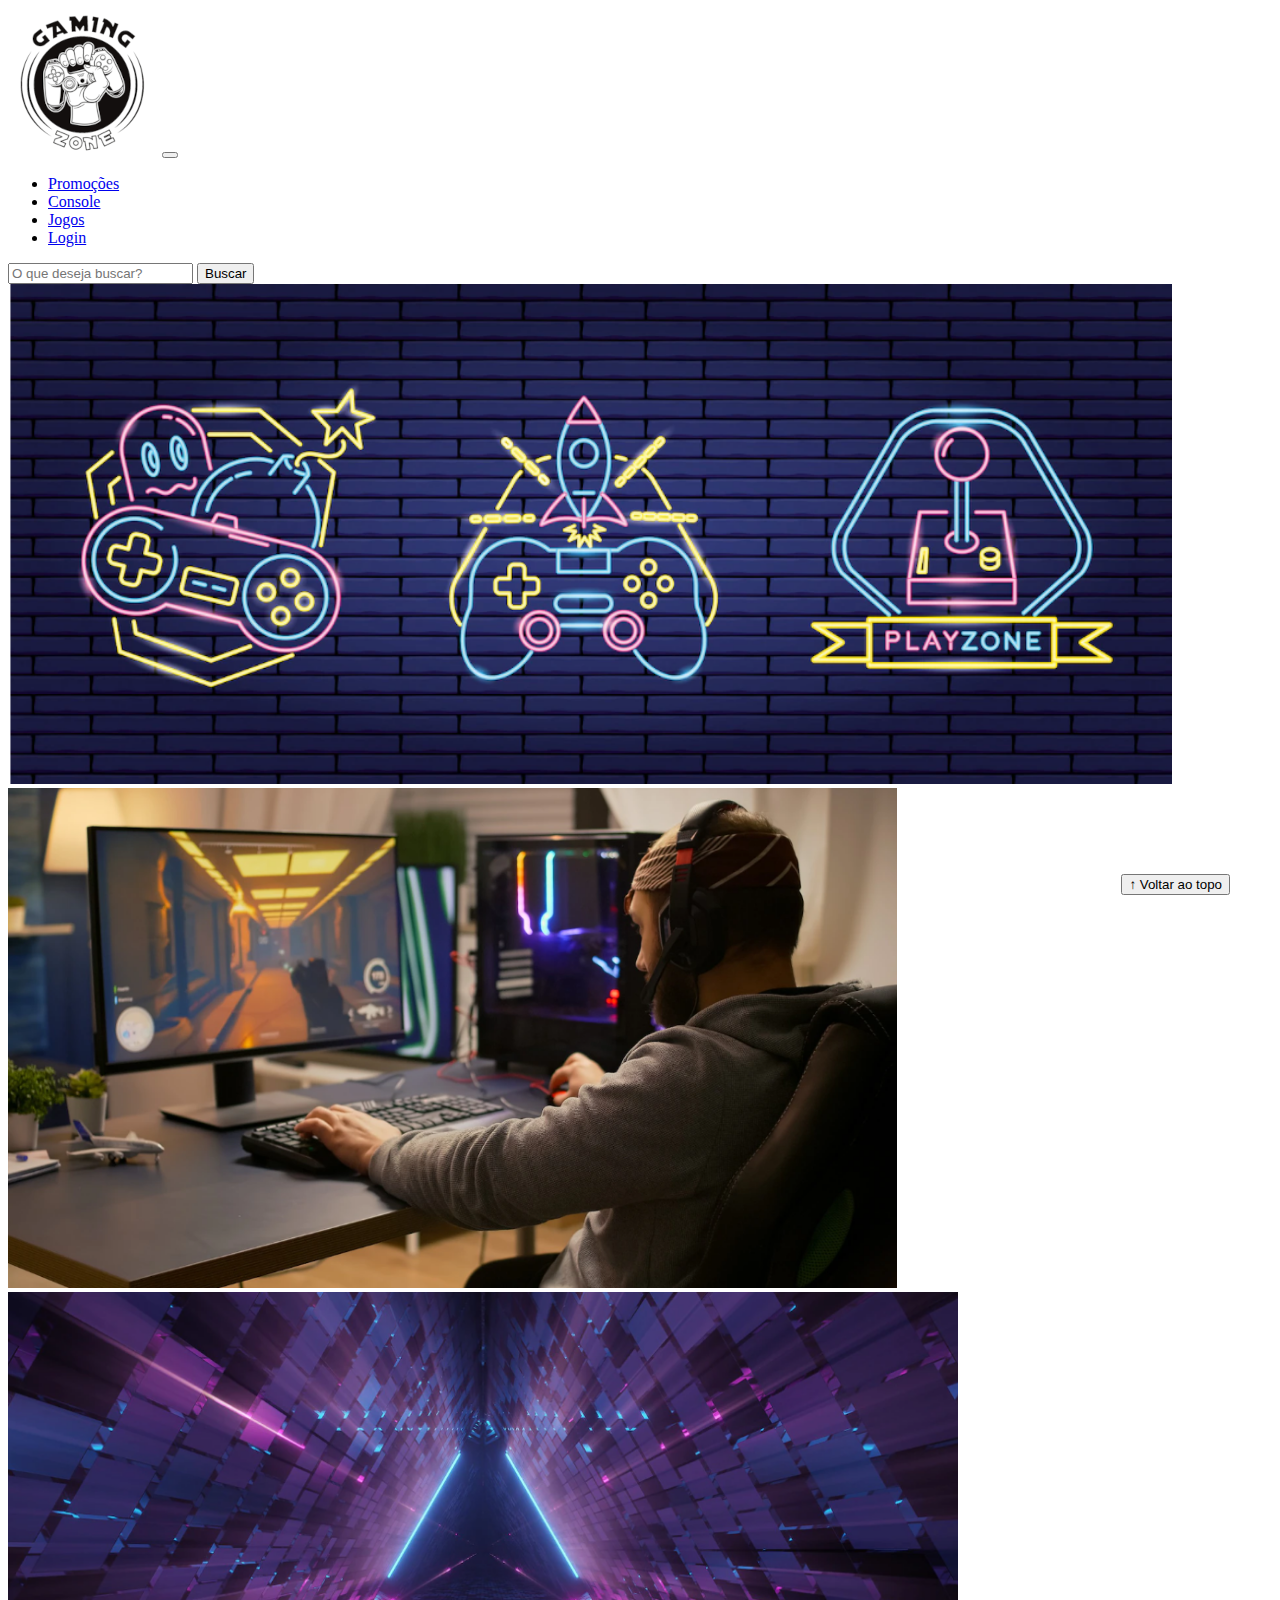
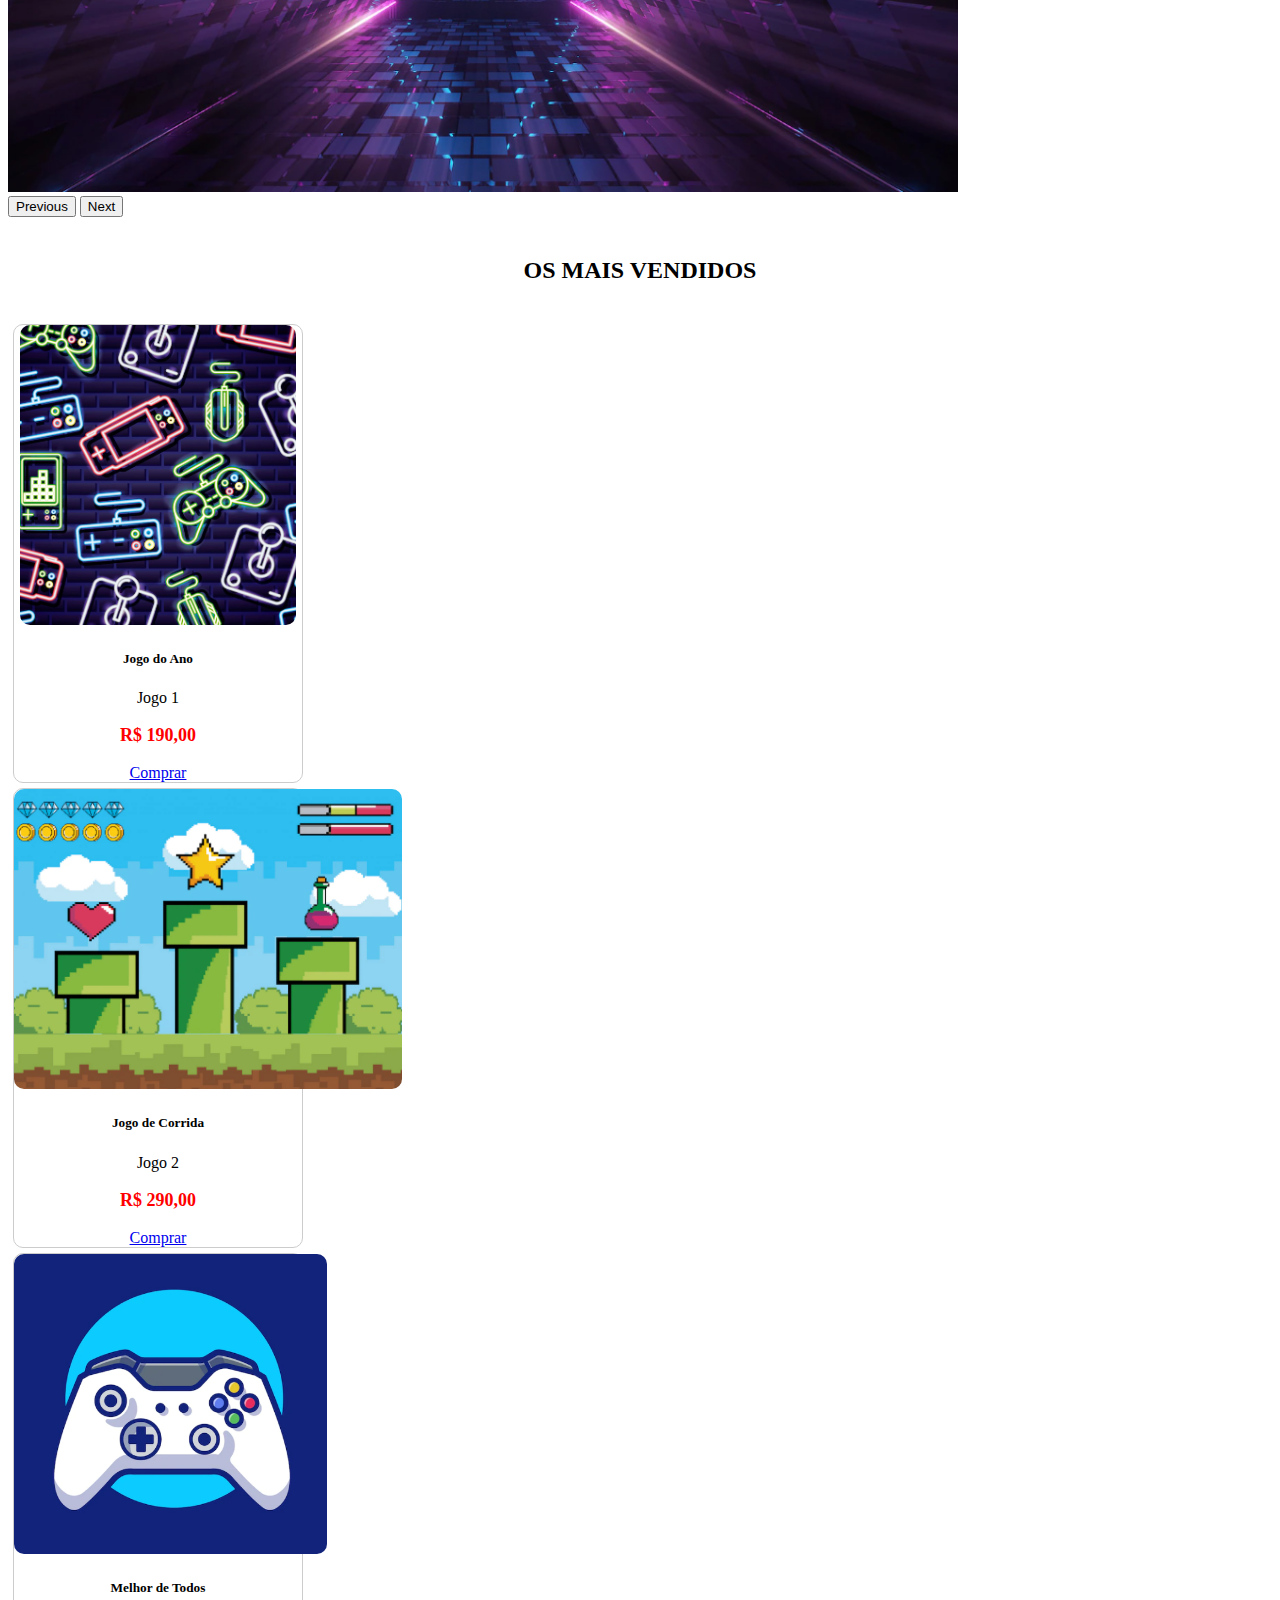
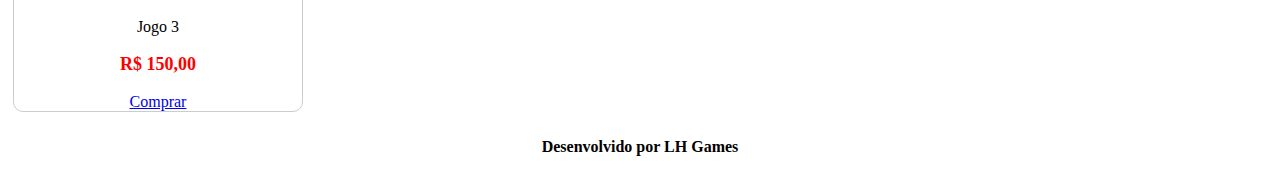
<file: index.html>
<!DOCTYPE html>
<html lang="pt-br">

<head>
  <meta charset="UTF-8">
  <meta http-equiv="X-UA-Compatible" content="IE=edge">
  <meta name="viewport" content="width=device-width, initial-scale=1.0">
  <title>LH Games</title>

  <link href="https://cdn.jsdelivr.net/npm/bootstrap@5.2.2/dist/css/bootstrap.min.css" rel="stylesheet"
    integrity="sha384-Zenh87qX5JnK2Jl0vWa8Ck2rdkQ2Bzep5IDxbcnCeuOxjzrPF/et3URy9Bv1WTRi" crossorigin="anonymous">

  <link rel="stylesheet" href="css/estilo.css">



</head>

<body>
  <header>
    <nav class="navbar navbar-expand-lg bg-body-tertiary">
      <div class="container-fluid">
        <a class="navbar-brand" href="index.html"><img src="img/logo3.png"></a>
        <button class="navbar-toggler" type="button" data-bs-toggle="collapse" data-bs-target="#navbarSupportedContent" aria-controls="navbarSupportedContent" aria-expanded="false" aria-label="Toggle navigation">
          <span class="navbar-toggler-icon"></span>
        </button>
        <div class="collapse navbar-collapse" id="navbarSupportedContent">
          <ul class="navbar-nav me-auto mb-2 mb-lg-0">
            <li class="nav-item">
              <a class="nav-link active" aria-current="page" href="#">Promoções</a>
            </li>
            <li class="nav-item">
              <a class="nav-link" href="#">Console</a>
            </li>
            <li class="nav-item">
              <a class="nav-link" href="#">Jogos</a>
            </li>
            <li class="nav-item">
              <a class="nav-link" href="login.html">Login</a>
            </li>
          </ul>
          <form class="d-flex" role="search">
            <input class="form-control me-2" type="search" placeholder="O que deseja buscar?" aria-label="Search">
            <button class="btn btn-outline-success" type="submit">Buscar</button>
          </form>
        </div>
      </div>
    </nav>
    
  </header>

  <main>



    <section id="section-banners" class="container-fluid">
      <div id="carouselExample" class="carousel slide">
        <div class="carousel-inner">
          <div class="carousel-item active">
            <img src="img/banner1.PNG" class="d-block w-100" alt="venha comprar na nossa loja">
          </div>
          <div class="carousel-item">
            <img src="img/banner2.PNG" class="d-block w-100" alt="Promoção de produtos">
          </div>
          <div class="carousel-item">
            <img src="img/banner3.PNG" class="d-block w-100" alt="Varias novidades de produtos">
          </div>
        </div>
        <button class="carousel-control-prev" type="button" data-bs-target="#carouselExample" data-bs-slide="prev">
          <span class="carousel-control-prev-icon" aria-hidden="true"></span>
          <span class="visually-hidden">Previous</span>
        </button>
        <button class="carousel-control-next" type="button" data-bs-target="#carouselExample" data-bs-slide="next">
          <span class="carousel-control-next-icon" aria-hidden="true"></span>
          <span class="visually-hidden">Next</span>
        </button>
      </div>

      

    </section>
    <section id="section-vendidos" class="container-fluid">

      <h2>OS MAIS VENDIDOS</h2>
      <div class="card-group">
        <div class="card" style="width: 18rem;">
          <img src="img/jogo1.PNG" class="card-img-top" alt="Jogo de Aventura">
          <div class="card-body">
            <h5 class="card-title">Jogo do Ano</h5>
            <p class="card-text">Jogo 1</p>
            <p class="preco">R$ 190,00</p>
            <a href="#" class="btn btn-primary">Comprar</a>
          </div>
        </div>
        <div class="card" style="width: 18rem;">
          <img src="img/jogo2.PNG" class="card-img-top" alt="Jogo de Aventura">
          <div class="card-body">
            <h5 class="card-title">Jogo de Corrida</h5>
            <p class="card-text">Jogo 2</p>
            <p class="preco">R$ 290,00</p>
            <a href="#" class="btn btn-primary">Comprar</a>
          </div>
        </div>
        <div class="card" style="width: 18rem;">
          <img src="img/jogo3.PNG" class="card-img-top" alt="Jogo de Aventura">
          <div class="card-body">
            <h5 class="card-title">Melhor de Todos</h5>
            <p class="card-text">Jogo 3</p>
            <p class="preco">R$ 150,00</p>
            <a href="#" class="btn btn-primary">Comprar</a>
          </div>
        </div>

      
      </div>
  </div>
    
    </section>


  </main>

  <footer>
    <p>Desenvolvido por LH Games</p>
  </footer>

  <button id="voltar-topo" type="button" class="btn btn-outline-primary" onclick="topo()">&uarr; Voltar ao topo</button>

  <script src="js/script.js"></script>
  <script src="https://cdn.jsdelivr.net/npm/bootstrap@5.2.2/dist/js/bootstrap.bundle.min.js"
    integrity="sha384-OERcA2EqjJCMA+/3y+gxIOqMEjwtxJY7qPCqsdltbNJuaOe923+mo//f6V8Qbsw3"
    crossorigin="anonymous"></script>

</body>

</html>
</file>
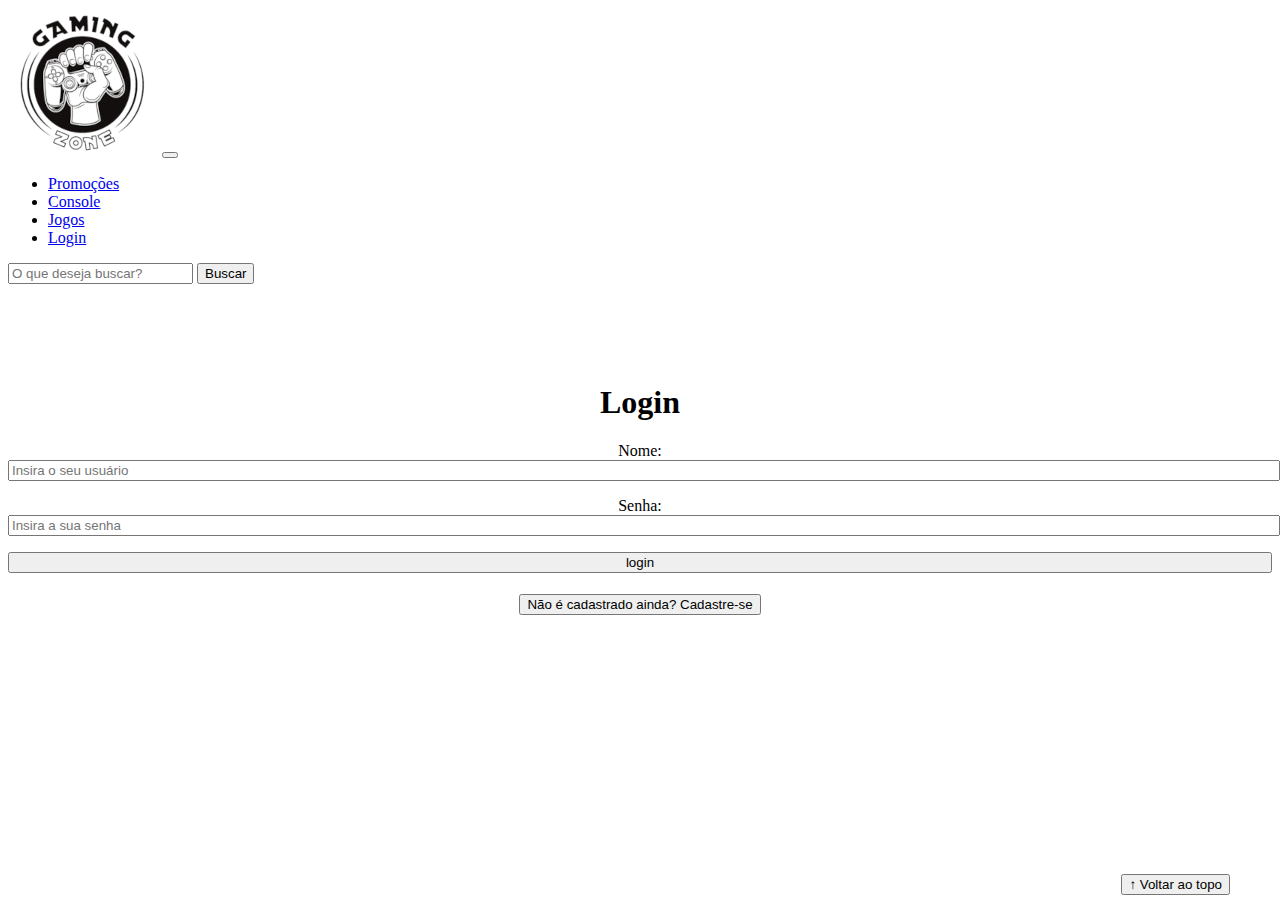
<file: login.html>
<!DOCTYPE html>
<html lang="pt-br">

<head>
    <meta charset="UTF-8">
    <meta http-equiv="X-UA-Compatible" content="IE=edge">
    <meta name="viewport" content="width=device-width, initial-scale=1.0">
    <title>LH Games - login</title>
    <link href="https://cdn.jsdelivr.net/npm/bootstrap@5.2.2/dist/css/bootstrap.min.css" rel="stylesheet"
        integrity="sha384-Zenh87qX5JnK2Jl0vWa8Ck2rdkQ2Bzep5IDxbcnCeuOxjzrPF/et3URy9Bv1WTRi" crossorigin="anonymous">
    <link rel="stylesheet" href="css/estilo.css">
</head>

<body>
    <header>
        <nav class="navbar navbar-expand-lg bg-body-tertiary">
            <div class="container-fluid">
              <a class="navbar-brand" href="index.html"><img src="img/logo3.png"></a>
              <button class="navbar-toggler" type="button" data-bs-toggle="collapse" data-bs-target="#navbarSupportedContent" aria-controls="navbarSupportedContent" aria-expanded="false" aria-label="Toggle navigation">
                <span class="navbar-toggler-icon"></span>
              </button>
              <div class="collapse navbar-collapse" id="navbarSupportedContent">
                <ul class="navbar-nav me-auto mb-2 mb-lg-0">
                  <li class="nav-item">
                    <a class="nav-link active" aria-current="page" href="#">Promoções</a>
                  </li>
                  <li class="nav-item">
                    <a class="nav-link" href="#">Console</a>
                  </li>
                  <li class="nav-item">
                    <a class="nav-link" href="#">Jogos</a>
                  </li>
                  <li class="nav-item">
                    <a class="nav-link" href="login.html">Login</a>
                  </li>
                </ul>
                <form class="d-flex" role="search">
                  <input class="form-control me-2" type="search" placeholder="O que deseja buscar?" aria-label="Search">
                  <button class="btn btn-outline-success" type="submit">Buscar</button>
                </form>
              </div>
            </div>
          </nav>
    </header>

    <main>
        <section id="section-login">
            <h1>Login</h1>
            <div class="d-flex justify-content-center">
                <form method="post" action="" id="login">
                    <p>
                        <label for="usuario">Nome: </label>
                        <input id="usuario" name="usuario" required="required" type="text"
                            placeholder="Insira o seu usuário" class="form-control" />
                    </p>
                    <p>
                        <label for="senha">Senha: </label>
                        <input id="senha" name="senha" required="required" type="password"
                            placeholder="Insira a sua senha" class="form-control" />
                    </p>
                    <p>
                        <input type="button" value="login" class="btn btn-primary" id="bt-login" onclick="login()" />
                    </p>
                </form>
            </div>
        </section>

        <section id="section-cadastro">
            <div id="botao-cadastrar">
                <button type="button" class="btn btn-info">Não é cadastrado ainda? Cadastre-se</button>
            </div>
            <div id="form-cadastrar">

                <h1>Criar minha conta</h1>
                <p>Informe os seus dados abaixo para criar sua conta.</p>

                <div class="d-flex justify-content-center">
                    <form method="post" action="" id="login">
                        <p>
                            <label for="usuario">Usuário: </label>
                            <input id="usuario" name="usuario" required="required" type="text"
                                placeholder="ex. nome de usuário" class="form-control" />
                        </p>
                        <p>
                            <label for="email">E-mail: </label>
                            <input id="email" name="email" required="required" type="email"
                                placeholder="seu@email.com.br" class="form-control" />
                        </p>
                        <p>
                            <label for="senha">Senha: </label>
                            <input id="senha" name="senha" required="required" type="password"
                                placeholder="mínimo de 6 caracteres" class="form-control" />
                        </p>
                        <p>
                            <input type="button" value="Cadastrar" class="btn btn-primary" id="bt-cadastrar"
                                onclick="cadastro()" />
                        </p>
                    </form>
                </div>

            </div>
        </section>

    </main>



    <footer>
        <p></p>
    </footer>

    <button id="voltar-topo" type="button" class="btn btn-outline-primary">&uarr; Voltar ao topo</button>

    <script src="https://cdn.jsdelivr.net/npm/bootstrap@5.2.2/dist/js/bootstrap.bundle.min.js"
        integrity="sha384-OERcA2EqjJCMA+/3y+gxIOqMEjwtxJY7qPCqsdltbNJuaOe923+mo//f6V8Qbsw3"
        crossorigin="anonymous"></script>
    <script src="js/script.js"></script>

    <script src="https://code.jquery.com/jquery-3.6.1.js"
        integrity="sha256-3zlB5s2uwoUzrXK3BT7AX3FyvojsraNFxCc2vC/7pNI=" crossorigin="anonymous"></script>
    <script type="text/javascript" src="js/jquery-script.js"></script>

</body>

</html>
</file>
<file: css/estilo.css>
/*cabeçalho*/


/*Conteudo principal*/


/*banner*/
#section-banners img{
    height: 500px;
}

/*Produtos vendidos*/
#section-vendidos{
    text-align: center;
}
#section-vendidos h2{
    font-weight: bold;
    padding: 20px;
}
#section-vendidos img{
    height: 300px;
    border-radius: 10px;
}
#section-vendidos .card{
    margin: 5px;
    border: 1px solid #ccc;
    border-radius: 10px;
}
#section-vendidos .preco{
    color: red;
    font-size: 18px;
    font-weight: bold;
}

/*Rodapé*/
footer{
    text-align: center;

}
footer p{
    font-weight: bold;
    padding: 10px;
}

/*Botão Voltar topo*/
#voltar-topo{
    position: fixed;
    bottom: 5px;
    right: 50px;
}

/* página de login  */
#section-login{
    margin-top: 100px;
}
#section-login{
    text-align: center;
}
#section-login input{
    width: 100%;
}



/* Formulário de cadastro*/
#section-cadastro{
    padding: 5px;
    text-align: center;
    background-color: #fff;
}
#form-cadastrar{
    padding: 50px;
    display: none;
}
</file>
